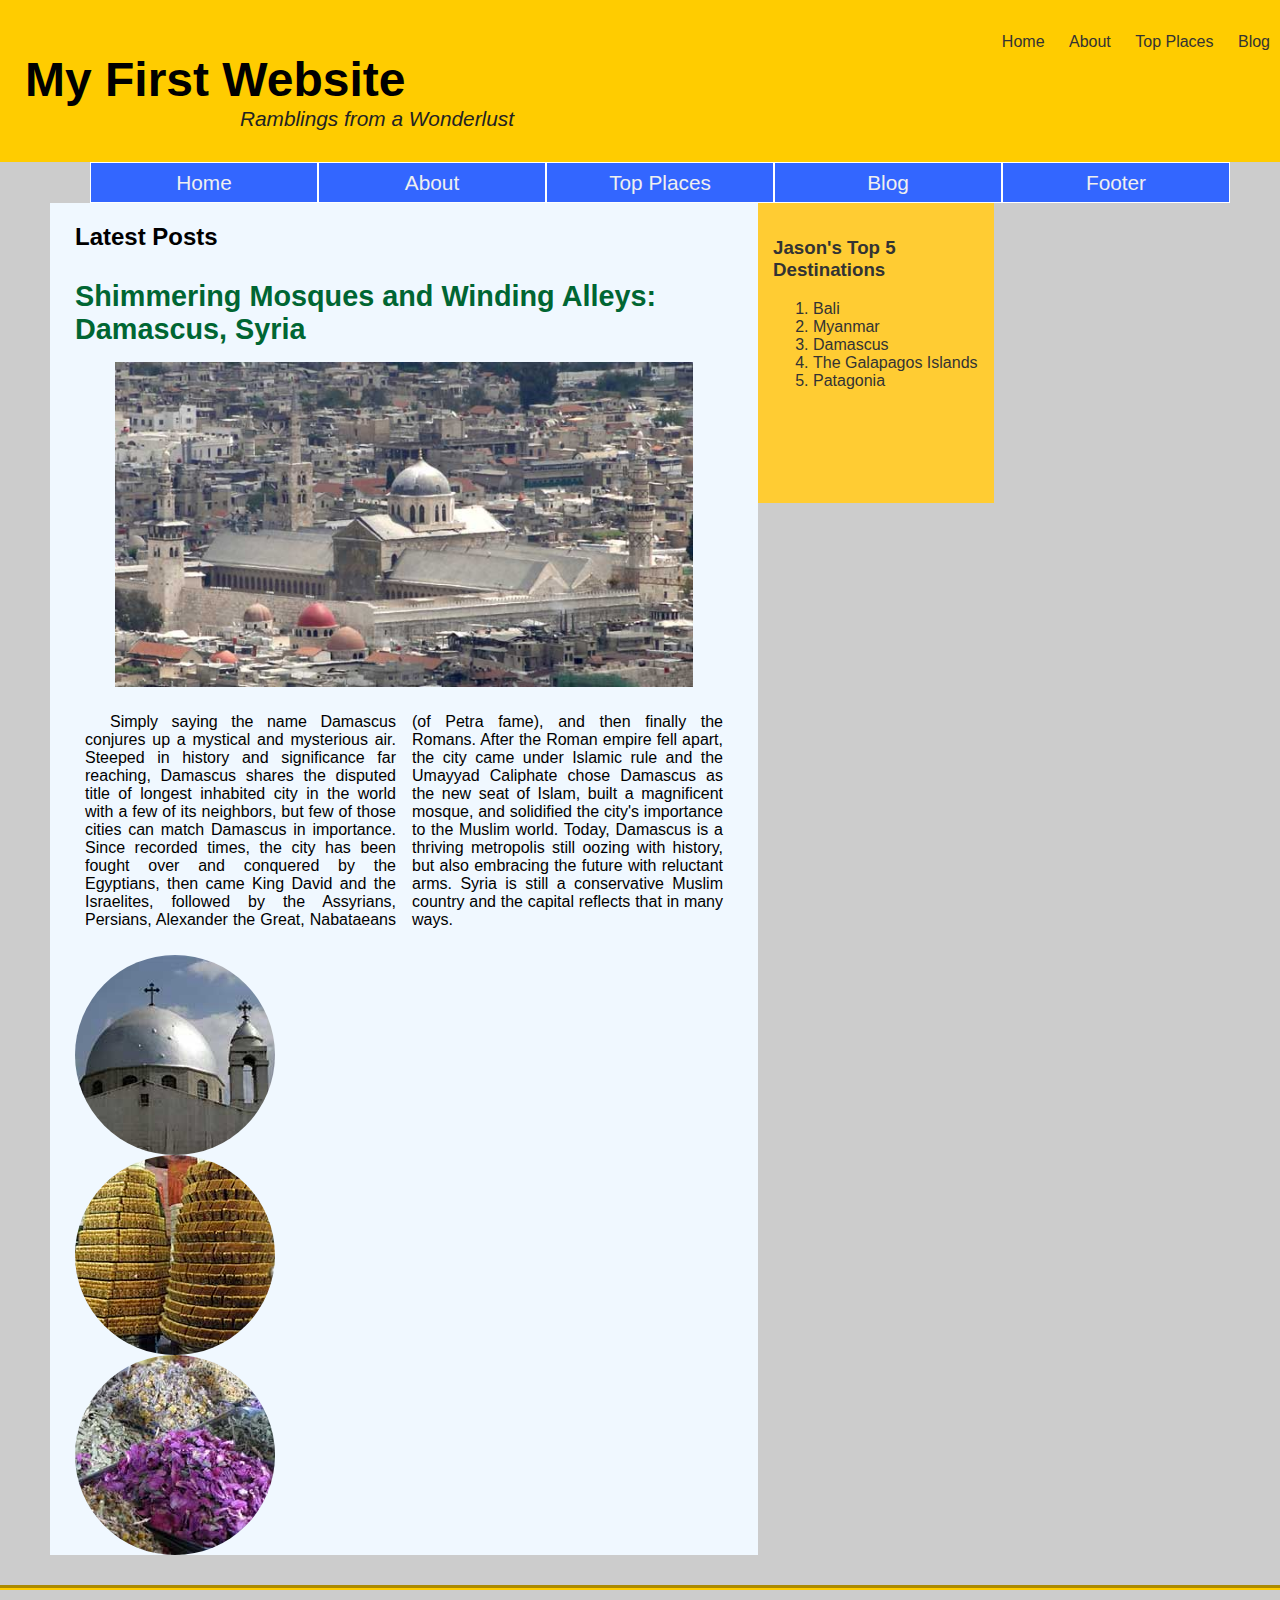
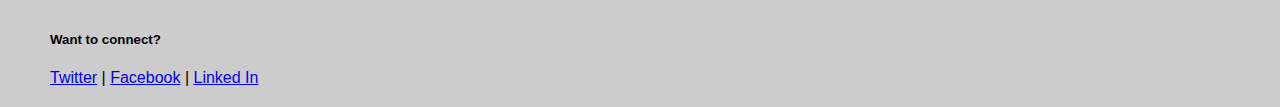
<file: responsive/exercise9/practice9-rwd/index.html>
<!DOCTYPE html>
<html>
     <head>
           <meta charset="utf-8">
           <title>Practice Site</title>
           <meta name=“viewport”  content=“width=device-width, initial-scale=1” >

           <link href="css/normalize.css" rel="stylesheet" type="text/css"> 
           <link href="css/styles.css" rel="stylesheet" type="text/css"> 
     </head>

    <body>
          <header>
            <nav id="top-nav">
                <ul>
                    <li><a href="#">Home</a></li>
                    <li><a href="#">About</a></li>
                    <li><a href="#">Top Places</a></li>
                    <li><a href="#">Blog</a></li>
                </ul>
             </nav>
              <h1>My First Website</h1>
              <blockquote>Ramblings from a Wonderlust</blockquote>
          </header>
        <main id="page-content" class="container">
        <div id="navigation">
            <nav id="main-nav">
            <ul>
                <li><a href="index.html">Home</a></li>
                <li><a href="about.html">About</a></li>
                <li><a href="places.html">Top Places</a></li>
                <li><a href="posts/example.html">Blog</a></li>
                <li><a href="#footer">Footer</a></li>
            </ul>
        </nav>
        </div>
        <section id="primary">
        <nav id="secondary-nav">
            <ul>
                <li><a href="#">Home</a></li>
                <li><a href="#">About</a></li>
                <li><a href="#">Top Places</a></li>
                <li><a href="#">Blog</a></li>
            </ul>
        </nav>
        </section> <!-- close #primary -->
        <section id="main">
             <h2>Latest Posts</h2>
             <article class="post">
             <h3 class="post-heading">Shimmering Mosques and Winding Alleys: Damascus, Syria</h3>
             <figure class="hero-image">
                 <img src="img/Umayyad_Mosque_edited.jpg" alt="The Umayyad Mosque in Damascus" width="640px" >
            </figure>
             <p>Simply saying the name Damascus conjures up a mystical and mysterious air. Steeped in history and significance far reaching, Damascus shares the disputed title of longest inhabited city in the world with a few of its neighbors, but few of those cities can match Damascus in importance. Since recorded times, the city has been fought over and conquered by the Egyptians, then came King David and the Israelites, followed by the Assyrians, Persians, Alexander the Great, Nabataeans (of Petra fame), and then finally the Romans. After the Roman empire fell apart, the city came under Islamic rule and the Umayyad Caliphate chose Damascus as the new seat of Islam, built a magnificent mosque, and solidified the city's importance to the Muslim world. Today, Damascus is a thriving metropolis still oozing with history, but also embracing the future with reluctant arms. Syria is still a conservative Muslim country and the capital reflects that in many ways.
             </p>
             <section class="article-thumbs">
                 <div class="thumb-wrap">
                <img src="img/thumbs/ananias_chapel_thumb.jpg" alt="The Ananias chapel in Damascus, Syria" width="200px">
                 </div>
             	<div class="thumb-wrap"><img src="img/thumbs/souk_candy_thumb.jpg" alt="Candy for sale in the damascus souk" width="200px">
                 </div>
                 <div class="thumb=wrap">
                    <img src="img/thumbs/souk_flowers_thumb.jpg" alt="Dried flowers on display in the Damascus souk" width="200px">
                </div>
                </section> <!-- close #main -->
             </article>
             </section>
             <aside id="sidebar">
             <h3>Jason's Top 5 Destinations</h3>
             <ol>
                 <li>Bali</li>
                 <li>Myanmar</li>
                 <li>Damascus</li>
                 <li>The Galapagos Islands</li>
                 <li>Patagonia</li>
             </ol>
            </aside> <!-- close #sidebar -->
         </main>
         <footer id="footer">
             <section class="container">
             <h5>Want to connect?</h5>
             <nav>
                 <a href="https://www.twitter.com">Twitter</a> | 
                 <a href="https://www.facebook.com">Facebook</a> |
                 <a href="https://www.linkdin.com">Linked In</a>
             </nav>
             </section>
         </footer>
   </body>
</html>
</file>
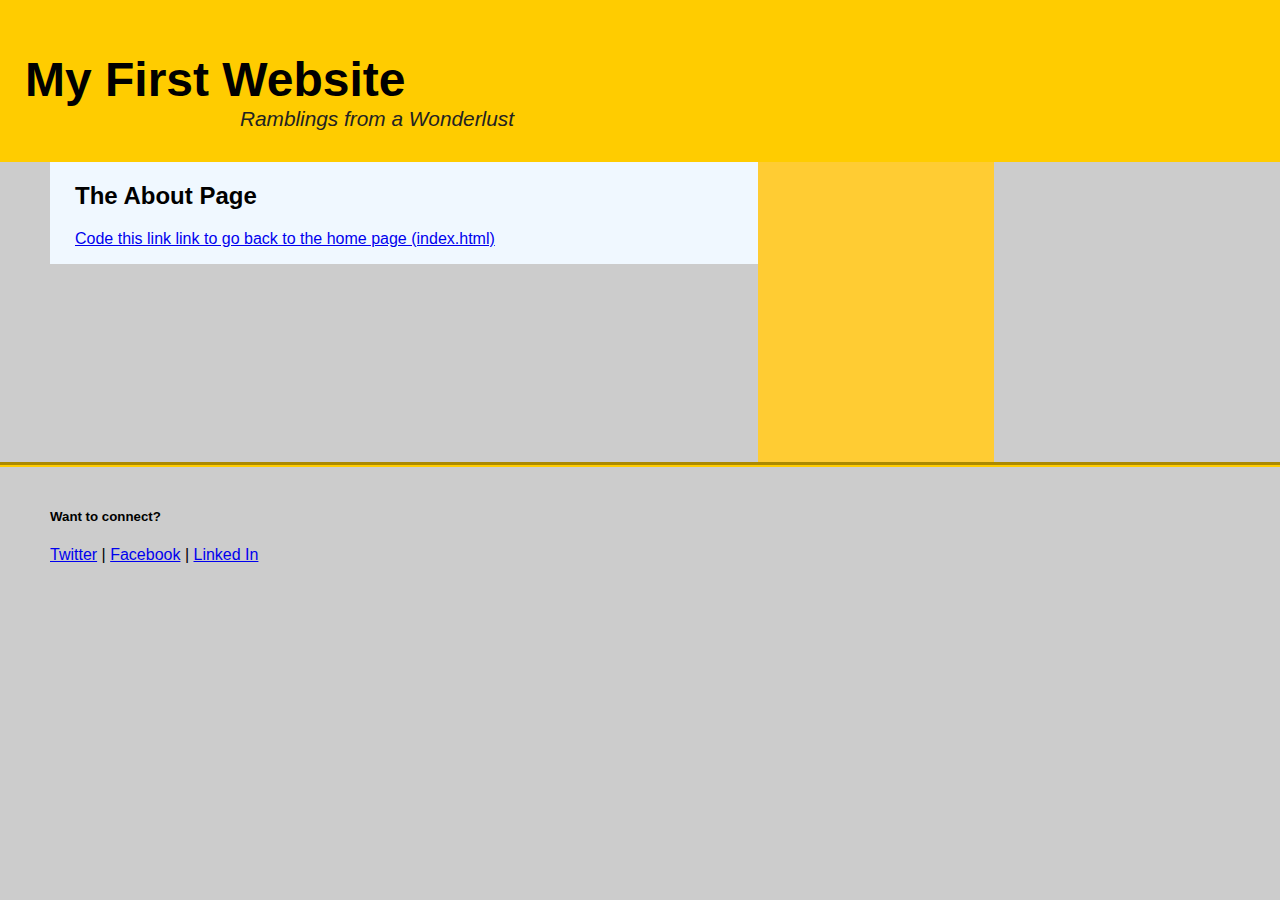
<file: responsive/exercise9/practice9-rwd/about.html>
<!DOCTYPE html>
<html>
     <head>
           <meta charset="utf-8">
           <title>Practice Site</title>
           <link href="css/normalize.css" rel="stylesheet" type="text/css"> 
           <link href="css/styles.css" rel="stylesheet" type="text/css"> 
     </head>

    <body>
          <header>
              <h1>My First Website</h1>
              <blockquote>Ramblings from a Wonderlust</blockquote>
          </header>
        <main class="container">
        <section id="primary">
            <p>Placeholder text</p>
        </section>
             <section id="main">
             <h2>The About Page</h2>
             <p><a href="index.html">Code this link link to go back to the home page (index.html)</a></p>
             </section>
             <aside id="sidebar">
            </aside>
         </main>
         <footer>
             <section class="container">
             <h5>Want to connect?</h5>
             <nav>
                 <a href="https://www.twitter.com">Twitter</a> | 
                 <a href="https://www.facebook.com">Facebook</a> |
                 <a href="https://www.linkdin.com">Linked In</a>
             </nav>
             </section>
         </footer>
   </body>
</html>
</file>
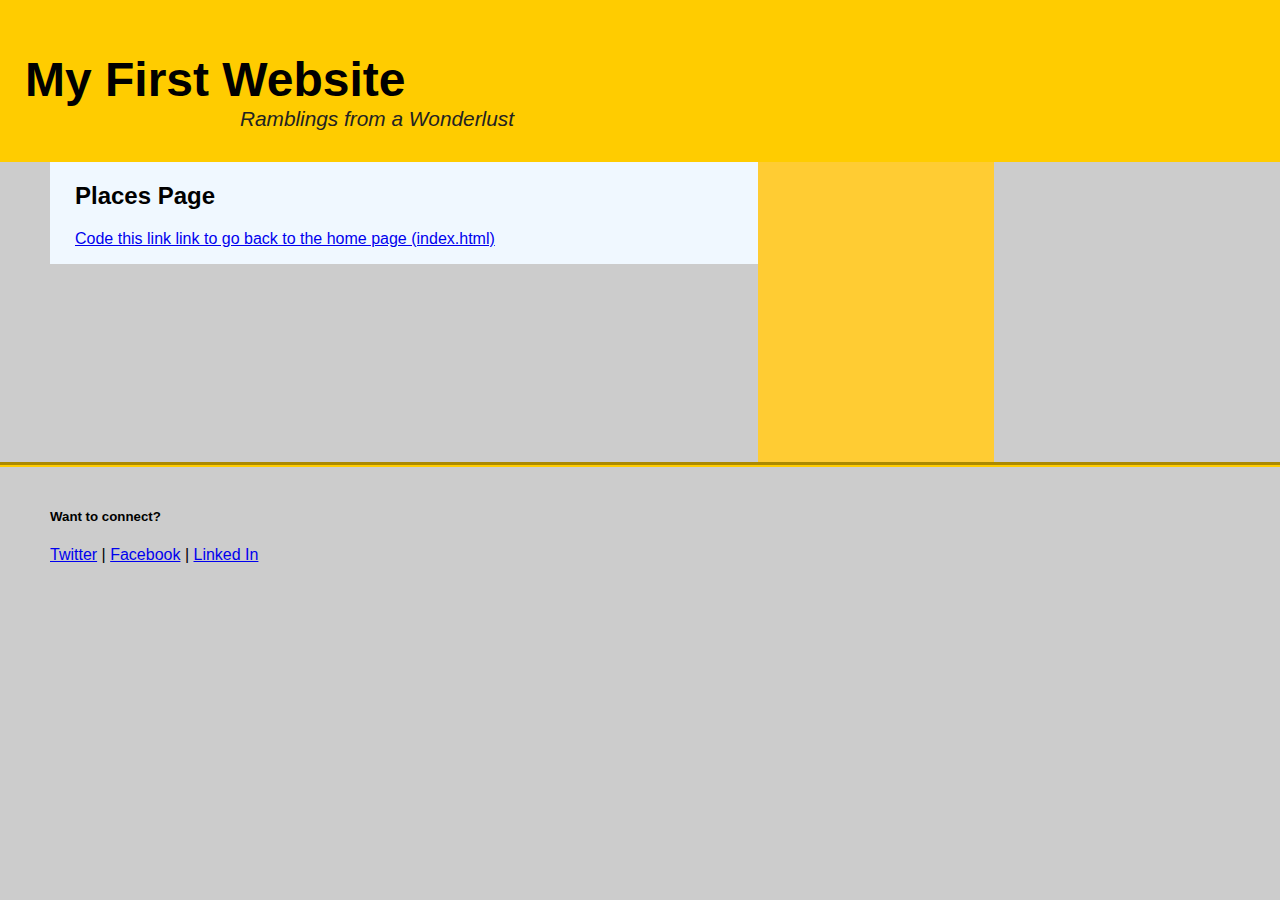
<file: responsive/exercise9/practice9-rwd/places.html>
<!DOCTYPE html>
<html>
     <head>
           <meta charset="utf-8">
           <title>Places Page</title>
           <link href="css/normalize.css" rel="stylesheet" type="text/css"> 
           <link href="css/styles.css" rel="stylesheet" type="text/css"> 
     </head>

    <body>
          <header>
              <h1>My First Website</h1>
              <blockquote>Ramblings from a Wonderlust</blockquote>
          </header>
        <main class="container">
        <section id="primary">
            <p>Placeholder text</p>
        </section>
             <section id="main">
             <h2>Places Page</h2>
             <p><a href="index.html">Code this link link to go back to the home page (index.html)</a></p>
             </section>
             <aside id="sidebar">
            </aside>
         </main>
         <footer>
             <section class="container">
             <h5>Want to connect?</h5>
             <nav>
                 <a href="https://www.twitter.com">Twitter</a> | 
                 <a href="https://www.facebook.com">Facebook</a> |
                 <a href="https://www.linkdin.com">Linked In</a>
             </nav>
             </section>
         </footer>
   </body>
</html>
</file>
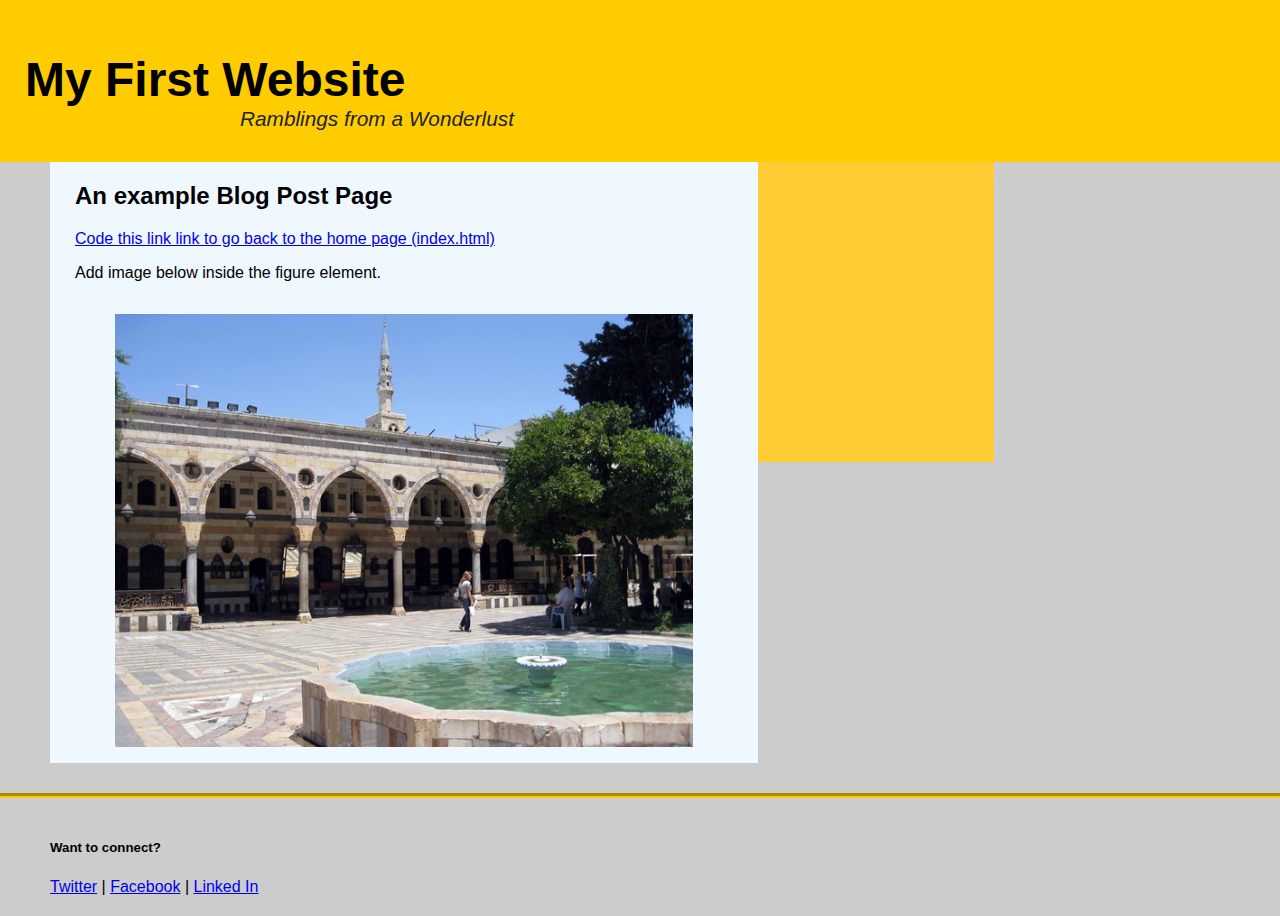
<file: responsive/exercise9/practice9-rwd/posts/example.html>
<!DOCTYPE html>
<html>
     <head>
           <meta charset="utf-8">
           <title>Blog Post Page Example</title>
           <link href="../css/normalize.css" rel="stylesheet" type="text/css"> 
           <link href="../css/styles.css" rel="stylesheet" type="text/css"> 
     </head>

    <body>
          <header>
              <h1>My First Website</h1>
              <blockquote>Ramblings from a Wonderlust</blockquote>
          </header>
        <main class="container">
        <section id="primary">
            <p>Placeholder text</p>
        </section>
             <section id="main">
             <h2>An example Blog Post Page</h2>
             <p><a href="../index.html" target="_blank" title="This is some text about this link">Code this link link to go back to the home page (index.html)</a></p>
             <p>Add image below inside the figure element.</p>
            <figure class="hero-image">
                <!-- ADD IMAGE HERE LINKING BACK TO THE img FOLDER -->
                <img src="../img/damascus.jpg" alt="City of Damascus, Syria" />
            </figure>
             </section>
             <aside id="sidebar">
            </aside>
         </main>
         <footer>
             <section class="container">
             <h5>Want to connect?</h5>
             <nav>
                 <a href="https://www.twitter.com">Twitter</a> | 
                 <a href="https://www.facebook.com">Facebook</a> |
                 <a href="https://www.linkdin.com">Linked In</a>
             </nav>
             </section>
         </footer>
   </body>
</html>
</file>
<file: responsive/exercise9/practice9-rwd/css/styles.css>
* {
	box-sizing: border-box;
}
img {
	width: 100%;
	max-width: 100%;
	display: block;
}
header {
	padding: 20px 0px 10px;
	background: #ffcc00;
	width: 100%;
	min-height: 150px;
}
header h1 {
	clear: both;
	padding-left: 25px;
	margin-bottom: 0px;
}
header blockquote	{
	color: #222;
	font-size: 1.3em;
	font-style: italic;
	margin-top: 0px;
	padding-left: 200px;
}
.container {
	margin: 0px auto;
	width: 1180px;
	clear: both;
}
#navigation {
	font-size: 1.3em;	
	line-height: 1.4em;
}
#primary {
	width: 20%;
	margin: 0px;
	float: left;
}
#main {
	margin: 0px;
	padding: 0px 25px;
	width: 60%;
	float: left;
	margin-bottom: 30px;
	background: aliceblue;
}
#sidebar {
	margin: 0px;
	width: 20%;
	float:left;
	background: #fc3;
	color: #333;
	padding: 15px;
	min-height: 300px;
}
h1 {
	font-size: 48px;	
}
.post-heading {
	color: #006633;
	font-size: 1.8em;
	margin-bottom: 0px;	
}
.hero-image	{
	float:left;
}

article p {
	text-align: justify;
	text-indent: 25px;
	padding:10px;
	column-count: 2;

}
.article-thumbs	{
	text-align: center;
	clear:both;
}

.thumbs-wrap{
	width: 33%;
	float: left;
}
.article-thumbs img {
	border-radius: 50%;
	max-width: 200px;
}
footer	{
	clear: both;
	padding:20px 0px;
	border-top: 5px groove #ffcc00;
}
nav ul {
	list-style-type: none;
	margin: 0px;
}
nav ul a,
nav ul a:visited,
nav ul a:link {
	text-decoration: none;
	color: #333;
}
#top-nav {
	float: right;
	margin-top: 1%;
	margin-left: 10%;
}
#top-nav ul li {
	display: inline;
	padding: 10px;
}
#top-nav ul li a:hover,
#top-nav ul li a:focus,
#top-nav ul li a:active {
	color: #16f;
	border-bottom: 2px solid #39f;
}
#main-nav ul li a,
#main-nav ul li a:visited {
	width: 20%;
	padding: 5px;
	display: block;
	float: left;
	text-align: center;
	background-color: #36f;
	color: #efefef;
	border: 1px solid #fff;
}
#main-nav ul li a:hover,
#main-nav ul li a:focus,
#main-nav ul li a:active {
	color: #36f;
	background: #fff;
	border: 1px solid #36f;
}
#secondary-nav ul li a {
	display: block;
	width: 100%;
	border: 2px solid #39f;
	margin-top: 4px;
	font-size: 1.2rem;
	padding: .5rem 0rem .5rem 2rem;
	line-height: 2rem;
	background-color: #fc3;
}
#secondary-nav ul li a:hover,
#secondary-nav ul li a:focus,
#secondary-nav ul li a:active {
	background-color: #fff;
	color: #39f;
}

@media only screen and (max-width: 800px) {
	
	body{
		background-color: red;
	}
	#main, #sidebar, #primary{
		width:100%
	}
}


body{
	background-color: #ccc;
}

@media (min-width: 900px) {
	#primary{
		display: none;
	}
}
</file>
